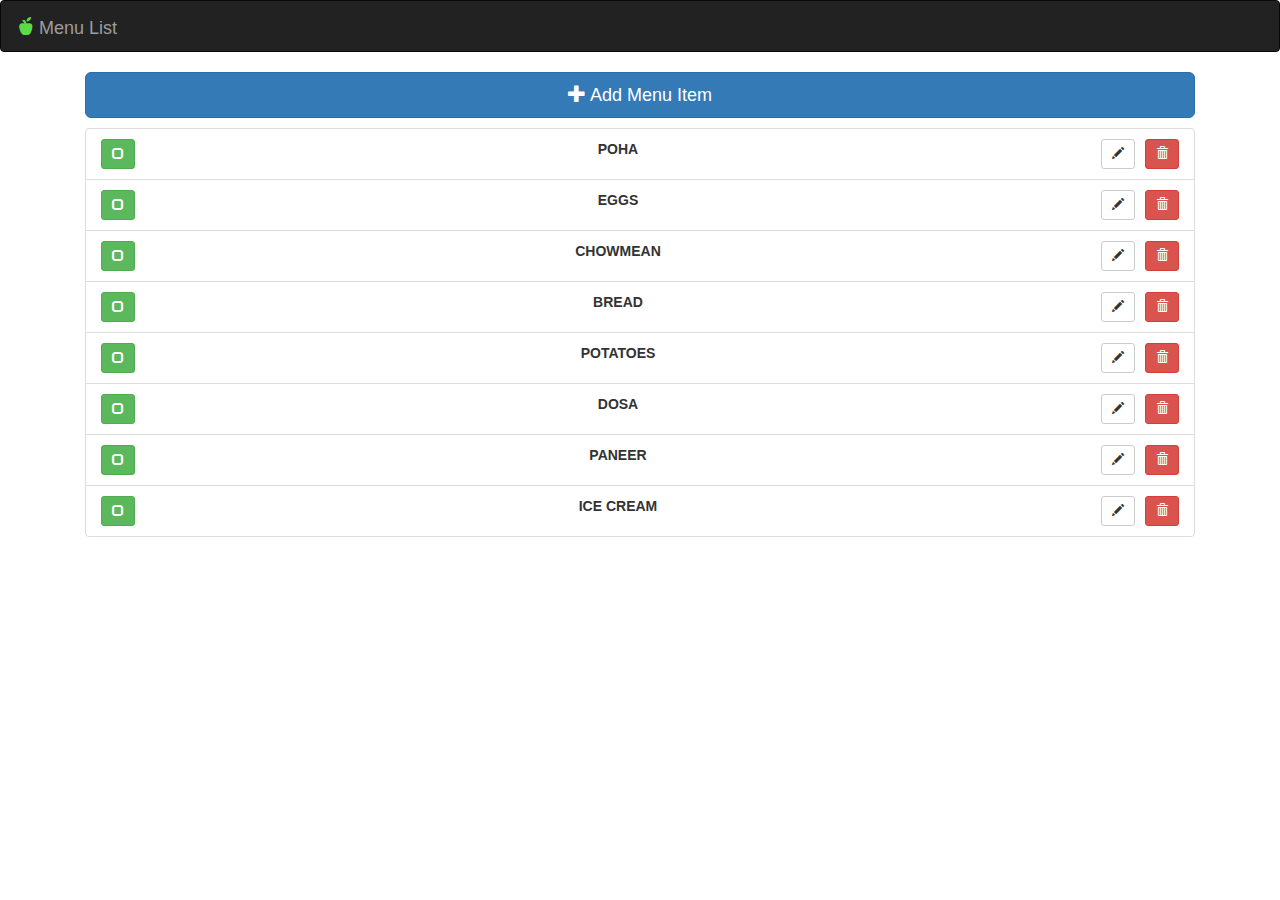
<file: Mess-Items/index.html>
<!DOCTYPE html>
<html lang="en" ng-app="groceryListApp">
<head>
    <meta charset="utf-8">
    <meta http-equiv="X-UA-Compatible" content="IE=edge">
    <meta name="viewport" content="width=device-width, initial-scale=1">
    <!-- The above 3 meta tags *must* come first in the head; any other head content must come *after* these tags -->
    <title>Mess Menu</title>

    <!-- Bootstrap -->
    <link href="css/bootstrap.min.css" rel="stylesheet">
    <link href="css/style.css" rel="stylesheet">
    <!-- HTML5 shim and Respond.js for IE8 support of HTML5 elements and media queries -->
    <!-- WARNING: Respond.js doesn't work if you view the page via file:// -->
    <!--[if lt IE 9]>
    <script src="https://oss.maxcdn.com/html5shiv/3.7.2/html5shiv.min.js"></script>
    <script src="https://oss.maxcdn.com/respond/1.4.2/respond.min.js"></script>
    <![endif]-->
</head>
<body>
<nav class="navbar navbar-inverse">
    <div class="container-fluid">
        <div class="navbar-header">
            <a class="navbar-brand" href="#/">
                <span class="glyphicon glyphicon-apple" style="color:#5bdb48">
                </span>
                Menu List
            </a>
        </div>
    </div>
</nav>

<div class="container" ng-view>

</div>

<!-- jQuery (necessary for Bootstrap's JavaScript plugins) -->
<script src="lib/jquery.min.js"></script>
<!-- Include all compiled plugins (below), or include individual files as needed -->
<script src="lib/bootstrap.min.js"></script>
<script src="lib/underscore-min.js"></script>
<script src="lib/angular.min.js"></script>
<script src="lib/angular-route.min.js"></script>
<script src="js/app.js"></script>
</body>
</html>
</file>
<file: Mess-Items/css/style.css>
/*.strike {
    text-decoration: line-through;
}*/

.strike{
    position: relative;
}
.strike::after {
    border-bottom: 2px solid black;
    content: "";
    left: 0;
    position: absolute;
    right: 0;
    top: 45%;
}
</file>
